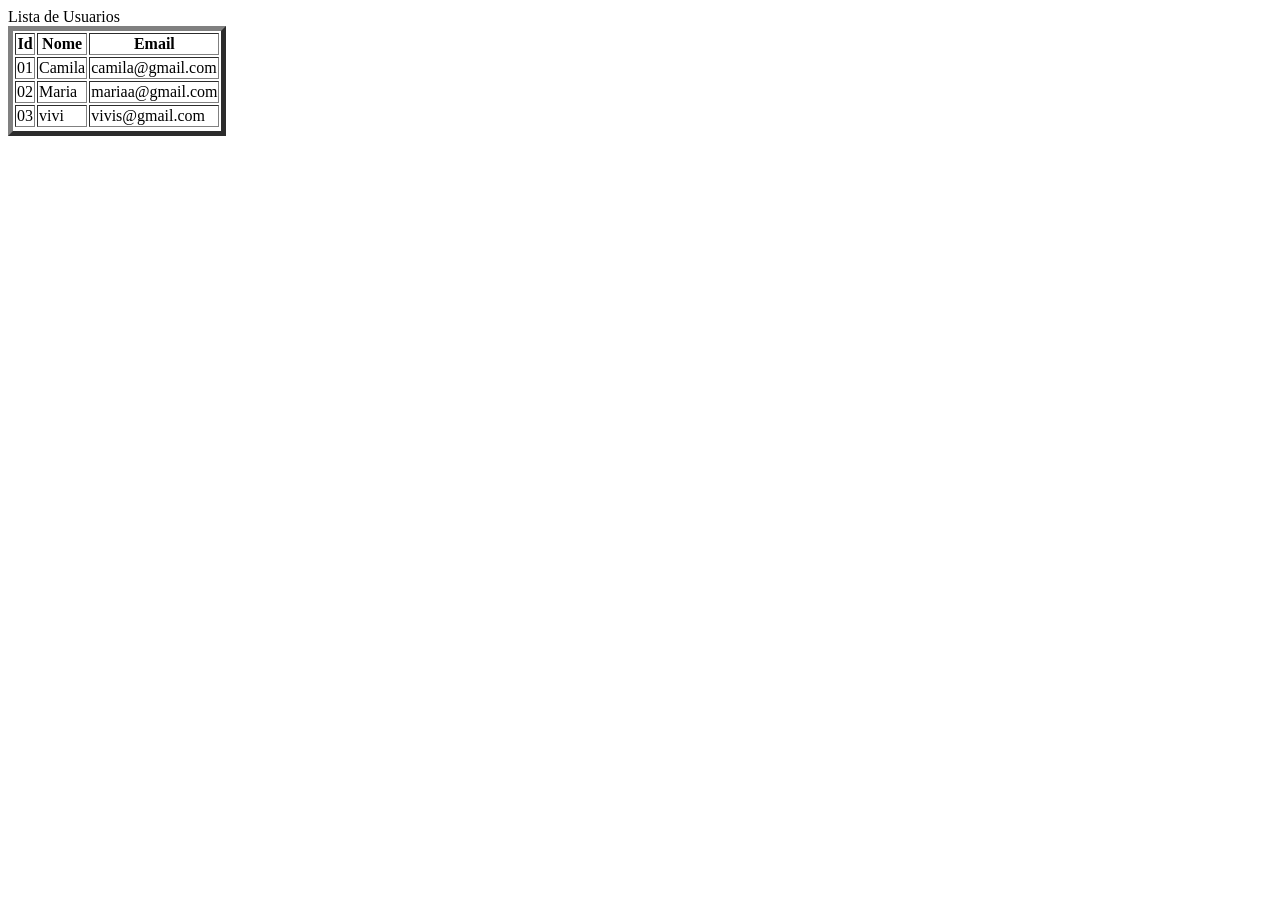
<file: PWIII/Maria-PWII/html/index.html>
<!DOCTYPE html>
<html lang="en">
<head>
    <meta charset="UTF-8">
    <meta name="viewport" content="width=device-width, initial-scale=1.0">
    <title>Criaçao de Tabela no HTML</title>
</head>
<body>
    <!--  -->
    <table border ="5" >
        <thead>
            <tr>
                <th>Id</th>
                <th>Nome</th>
                <th>Email</th>
            </tr>

            <tbody>
                <tr>
                    <td>01</td>
                    <td>Camila</td>
                    <td>camila@gmail.com</td>
                </tr>
                <tr>
                    <td>02</td>
                    <td>Maria</td>
                    <td>mariaa@gmail.com</td>
                </tr>
                <tr>
                    <td>03</td>
                    <td>vivi</td>
                    <td>vivis@gmail.com</td>
                </tr>
            </tbody>
        </thead>
        <tfoot>
            <tr colspan ="9" align ="center"> Lista de Usuarios</tr>
        </tfoot>
        
    </table>
    
</body>
</html>
</file>
